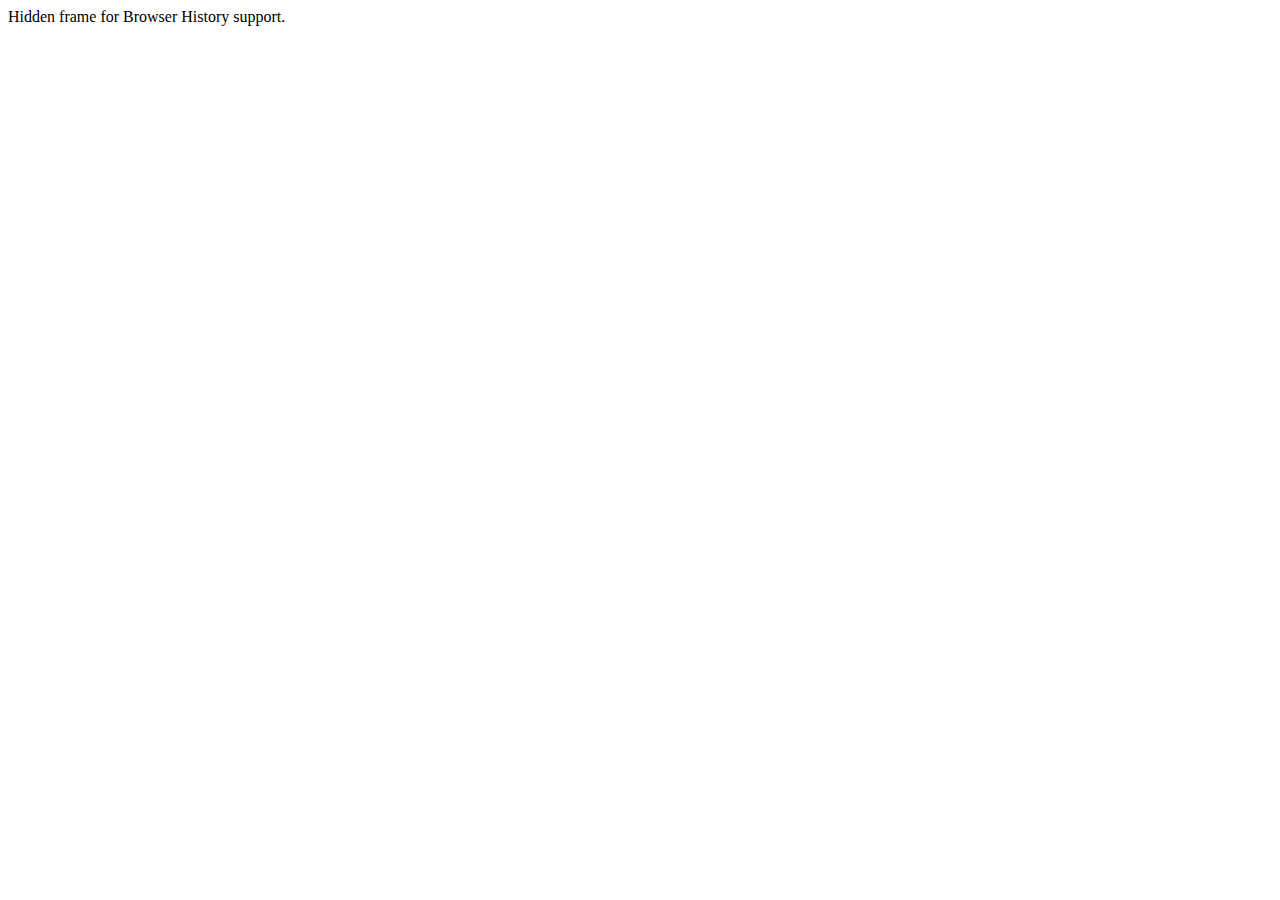
<file: bin/history/historyFrame.html>
<html>
    <head>
        <META HTTP-EQUIV="Pragma" CONTENT="no-cache"> 
        <META HTTP-EQUIV="Expires" CONTENT="-1"> 
    </head>
    <body>
    <script>
        function processUrl()
        {

            var pos = url.indexOf("?");
            url = pos != -1 ? url.substr(pos + 1) : "";
            if (!parent._ie_firstload) {
                parent.BrowserHistory.setBrowserURL(url);
                try {
                    parent.BrowserHistory.browserURLChange(url);
                } catch(e) { }
            } else {
                parent._ie_firstload = false;
            }
        }

        var url = document.location.href;
        processUrl();
        document.write(encodeURIComponent(url));
    </script>
    Hidden frame for Browser History support.
    </body>
</html>
</file>
